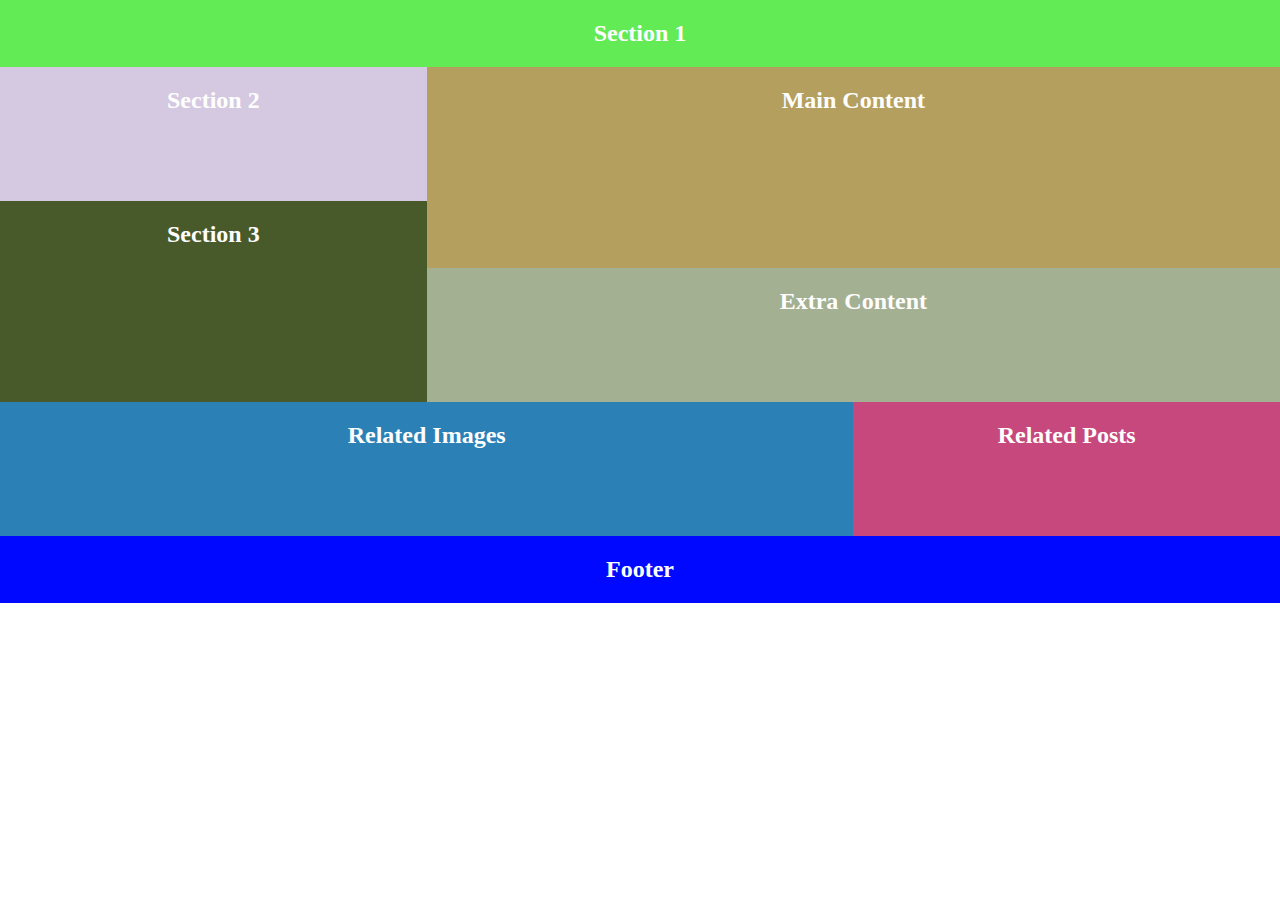
<file: Task_A/index.html>
<!DOCTYPE html>
<html lang="en">
<head>
    <meta charset="UTF-8">
    <meta name="viewport" content="width=device-width, initial-scale=1.0">
    <title>Document</title>
    <link rel="stylesheet" href="css/style.css">
</head>
<body>
    <section class="container">
        <section class="section1">
            <h2>Section 1</h2>
        </section>
        <section class="section2">
            <h2>Section 2</h2>
        </section>
        <section class="section3">
            <h2>Main Content</h2>
        </section>
        <section class="section4">
            <h2>Section 3</h2>
        </section>
        <section class="section5">
            <h2>Extra Content</h2>
        </section>
        <section class="section6">
            <h2>Related Images</h2>
        </section>
        <section class="section7">
            <h2>Related Posts</h2>
        </section>
        <section class="section8">
            <h2>Footer</h2>
        </section>
    </section>
</body>
</html>
</file>
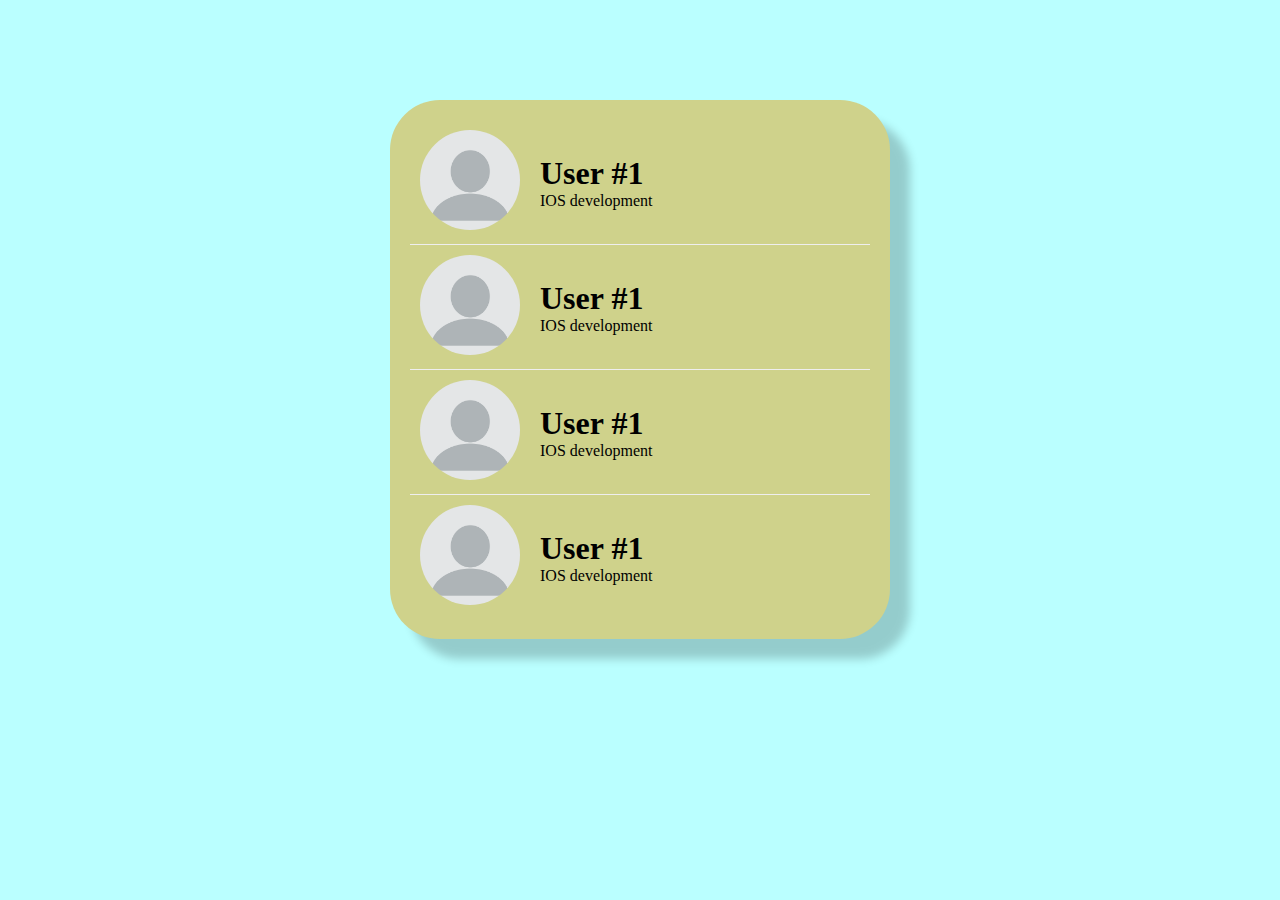
<file: Task_B/index.html>
<!DOCTYPE html>
<html lang="en">
<head>
    <meta charset="UTF-8">
    <meta name="viewport" content="width=device-width, initial-scale=1.0">
    <title>Document</title>
    <link rel="stylesheet" href="css/style.css">
</head>
<body>
    <section class="container">
        <div>
            <div class="profile__image">
                <img src="img/blank-profile-picture-973460_960_720.webp" alt="profile-picture">
            </div>
            <div class="profile__name">
                <h1>User #1</h1>
                <p>IOS development</p>
            </div>
        </div>
        <div>
            <div class="profile__image">
                <img src="img/blank-profile-picture-973460_960_720.webp" alt="profile-picture">
            </div>
            <div class="profile__name">
                <h1>User #1</h1>
                <p>IOS development</p>
            </div>
        </div>
        <div>
            <div class="profile__image">
                <img src="img/blank-profile-picture-973460_960_720.webp" alt="profile-picture">
            </div>
            <div class="profile__name">
                <h1>User #1</h1>
                <p>IOS development</p>
            </div>
        </div>
        <div>
            <div class="profile__image">
                <img src="img/blank-profile-picture-973460_960_720.webp" alt="profile-picture">
            </div>
            <div class="profile__name">
                <h1>User #1</h1>
                <p>IOS development</p>
            </div>
        </div>
    </section>
</body>
</html>
</file>
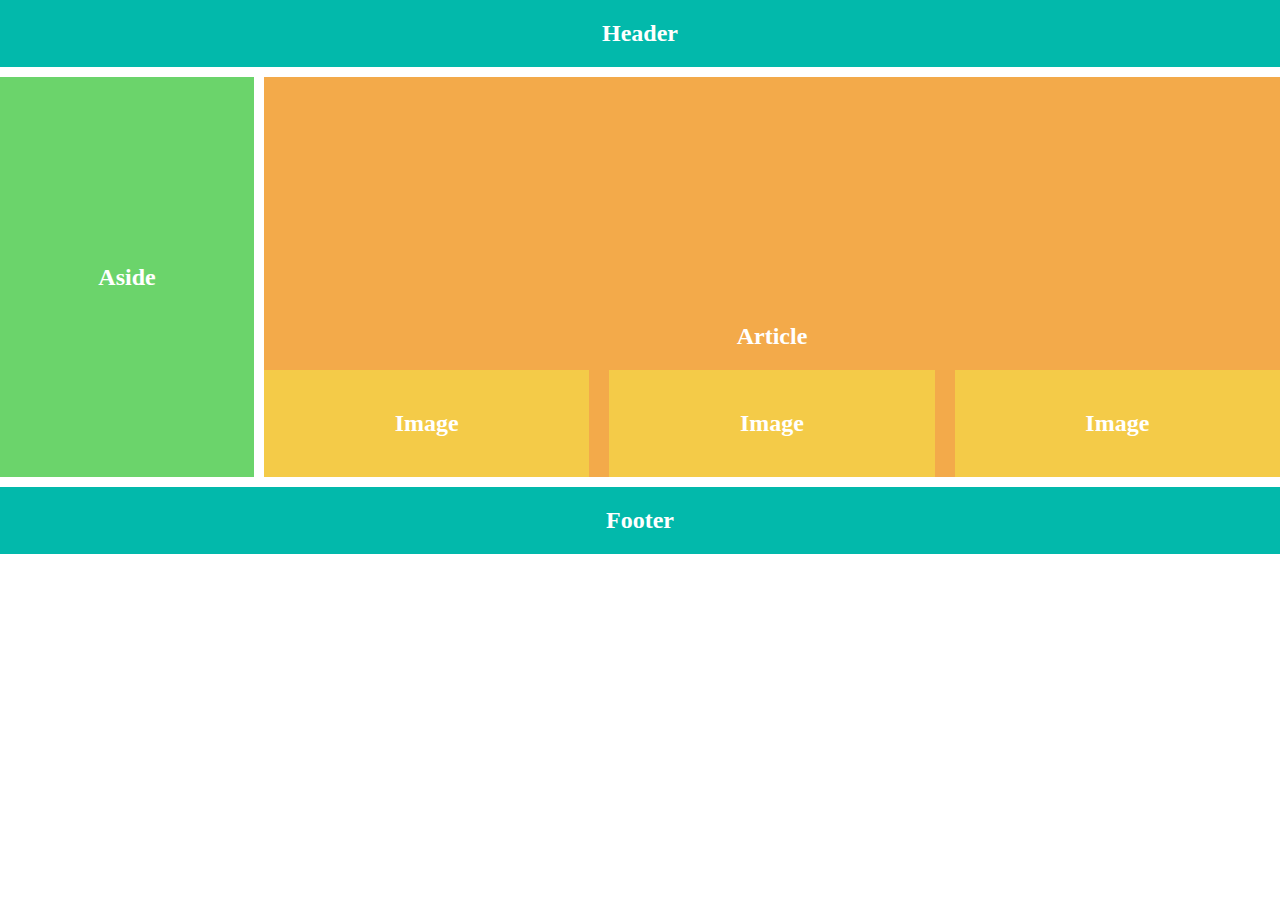
<file: Task_C/index.html>
<!DOCTYPE html>
<html lang="en">
<head>
    <meta charset="UTF-8">
    <meta name="viewport" content="width=device-width, initial-scale=1.0">
    <title>Document</title>
    <link rel="stylesheet" href="css/style.css">
</head>
<body>
    <section>
        <header><h2>Header</h2></header>
        <aside><h2>Aside</h2></aside>
        <article>
            <h2>Article</h2>
            <div class="image">
                <div><h2>Image</h2></div>
                <div><h2>Image</h2></div>
                <div><h2>Image</h2></div>
            </div>
        </article>
        <footer><h2>Footer</h2></footer>
    </section>
</body>
</html>
</file>
<file: Task_A/css/style.css>
*{
    padding: 0;
    margin: 0;
    box-sizing: border-box;
}
.container{
    display: grid;
    grid-template-columns: repeat(3,1fr);
    grid-template-rows: 1fr 1fr 1fr 1fr 1fr 1fr 1fr 1fr;
    text-align: center;
}
.container section{
    padding: 20px;
    color: #fff;
}

.section1{
    background-color: #62EB55;
    grid-column: 1/-1;
}

.section2{
    background-color: #D5C9E2;
    grid-row:2 / 4;
}

.section3{
    background-color: #B59F5F;
    grid-column: 2/-1;
    grid-row:2 / 5;
}

.section4{
    background-color: #495A2A;
    grid-row: span 3;
}

.section5{
    background-color: #A4B092;
    grid-column: span 2;
    grid-row: span 2;
}

.section6{
    background-color: #2B81B6;
    grid-column: span 2;
    grid-row: span 2;

}

.section7{
    background-color: #C6487D;
    grid-row: span 2;

}

.section8{
    background-color: #0008FF;
    grid-column: span 3;
}
</file>
<file: Task_B/css/style.css>
*{
    margin: 0;
    padding: 0;
    box-sizing: border-box;
}

body{
    background-color: #BAFFFF;
}

section{
    background-color: #CFD28B;
    display: block;
    padding: 20px;
    width: 500px;
    border-radius: 50px;
    margin: 100px auto;
    box-shadow: 20px 20px 10px rgba(0, 0, 0, 0.2);
}

section > div{
    display: flex;
    align-items: center;
    gap: 20px;
    border-bottom: 1px solid #eee;
    padding: 10px;
}

section > div:last-child{
    border-bottom: none;
}

img{
    width: 100px;
    height: 100px;
    border-radius: 50%;
}
</file>
<file: Task_C/css/style.css>
*{
    margin: 0;
    padding: 0;
    box-sizing: border-box;
}

section{
    color: #fff;
    text-align: center;
    display: grid;
    grid-template-columns: 1fr 4fr;
    gap: 10px;
}

header{
    background-color: #02B9AB;
    grid-column: 1/-1;
    padding: 20px;
}

aside{
    background-color: #6BD46B;
    display: flex;
    align-items: center;
    justify-content: center;
}

article{
    background-color: #F3AA4A;
    height: 400px;
    display: flex;
    flex-direction: column;
    justify-content: flex-end;
    gap: 20px;
}

article div.image{
display: flex;
gap: 20px;
}

article div.image div{
    background-color: #F4CB48;
    padding: 40px;
    width: 33%;
}

footer{
    background-color: #02B9AB;
    grid-column: 1/-1;
    padding: 20px;
}
</file>
